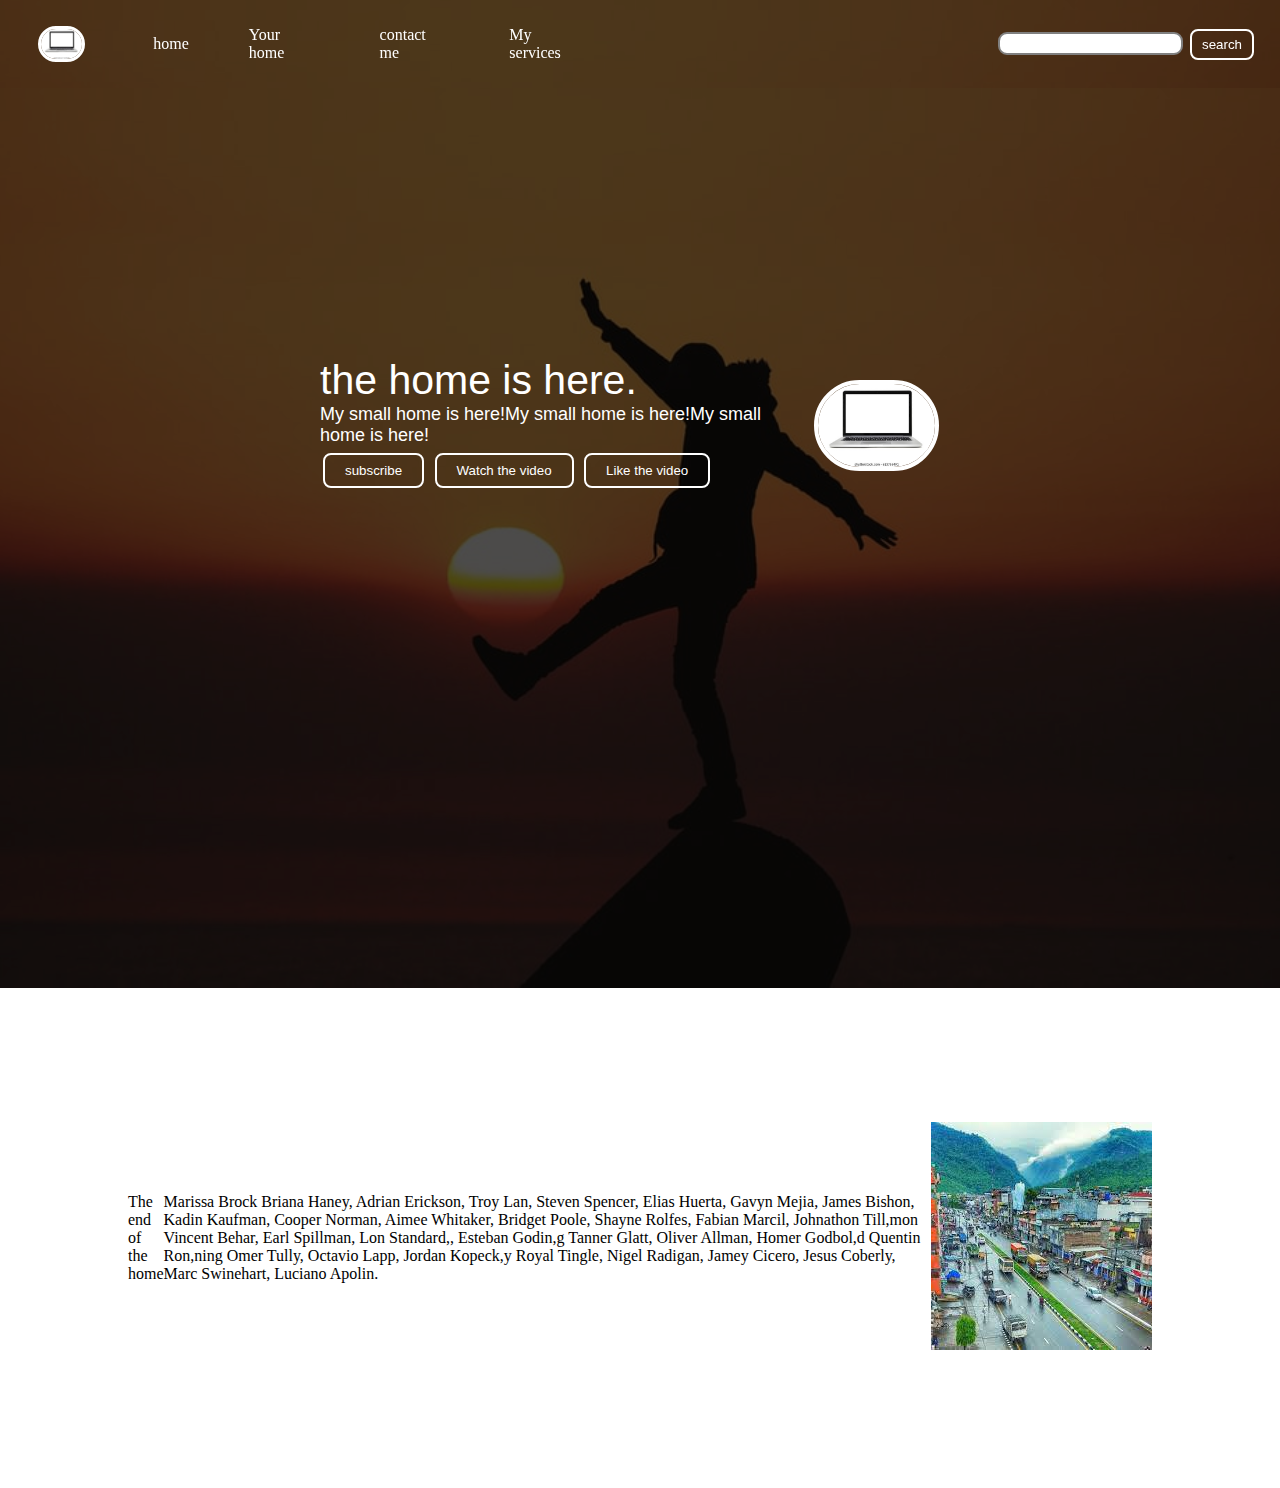
<file: Cool website/index.html>
<!DOCTYPE html>
<html lang="en">

<head>
    <meta charset="UTF-8">
    <meta http-equiv="X-UA-Compatible" content="IE=edge">
    <meta name="viewport" content="width=device-width, initial-scale=1.0">
    <link rel="stylesheet" href="css/style.css">
    <title>Hk Website tutorial</title>
</head>

<body>
    <nav class="navbar background">
        <ul class="nav-list">
            <div class="logo"><img src="img/img.jpg" alt="logo"></div>
            <li><a href="#home">home</a></li>
            <li><a href="#your home">Your home</a></li>
            <li><a href="#contact me">contact me</a></li>
            <li><a href="#Services">My services</a></li>
        </ul>
        <div class="rightNav">
            <input type="text" name="search" id="search">
            <button class="btn btn-sm">search</button>
        </div>
    </nav>

    <section class="background firstSection">
        <div class="box-main">
            <div class="firstHalf">
                <p class="text-big">the home is here.</p>
                <p class="text-small">My small home is here!My small home is here!My small home is here!</p>
            <div class="buttons">
                    <button class="btn">subscribe</button>
                    <button class="btn">Watch the video</button>
                    <button class="btn">Like the video</button>
              </div>
            </div>

            <div class="secondHalf">
          <img src="img/img.jpg" alt="Laptop Image">
            </div>
        </div>
    </section>

    <section class="secRight">
        <p class="sectionTag">The end of the home</p>
        <p class="sectionSubTag">Marissa Brock
            Briana Haney,
            Adrian Erickson,
            Troy Lan,
            Steven Spencer,
            Elias Huerta,
            Gavyn Mejia,
            James Bishon,
            Kadin Kaufman,
            Cooper Norman,
            Aimee Whitaker,
            Bridget Poole,
            Shayne Rolfes,
            Fabian Marcil,
            Johnathon Till,mon
            Vincent Behar,
            Earl Spillman,
            Lon Standard,,
            Esteban Godin,g
            Tanner Glatt,
            Oliver Allman,
            Homer Godbol,d
            Quentin Ron,ning
            Omer Tully,
            Octavio Lapp,
            Jordan Kopeck,y
            Royal Tingle,
            Nigel Radigan,
            Jamey Cicero,
            Jesus Coberly,
            Marc Swinehart,
            Luciano Apolin.</p>
            <div class="Thumbnail">
                <img src="img/download.jpg" alt="city Image" class="imgFluid">
            </div>
    </section>
</body>

</html>
</file>
<file: Cool website/css/style.css>
*{
    margin: 0;
    padding:0;
}

.logo{
    width: 20%;
    display: flex;
    justify-content: center;
    align-items: center;
}
.logo img{
    width: 33%;
    border: 3px solid white;
    border-radius: 50px;
}
.navbar{
    display: flex;
    align-items: center;
    justify-content: center;
    position: sticky;
    top:0;
    cursor: pointer;
}
.nav-list{
      width: 50%;
      display: flex;
      align-items: center;
}

.nav-list li{
    list-style: none;
    padding: 26px 30px;
}

.nav-list li a{
    text-decoration: none;
    color: white;
}

.nav-list li a:hover{
    color: gray;
}

.rightNav{
    width: 50%;
    text-align: right;
    padding: 0 23px;
}

#search{
    padding: 2px;
    font-size: 17;
    border: 2px solid grey;
    border-radius: 9px;
}

.background{
    background: rgba(0, 0, 0, 0.7)url('../img/bg.jpg');
    background-size: cover;
    background-blend-mode: darken;
}

.firstSection{
    height: 100vh;
}

.box-main{
    display: flex;
    justify-content: center;
    align-items: center;
    color: white;
    font-family: 'Segoe UI', Tahoma, Geneva, Verdana, sans-serif;
    max-width: 50%;
    margin: auto;
    height: 75%;
}

.firstHalf{
    width: 85%;
    display: flex;
    flex-direction: column;
    justify-content: center;
}

.secondHalf{
    width: 30%;
}

.secondHalf img{
    width: 70%;
    border: 4px solid white;
    border-radius: 150px;
    display: block;
    margin: auto;
}

.text-big{
    font-size: 41px;
}

.text-small{
    font-size: 18px;
}

.btn{
    padding: 8px 20px;
    margin: 7px 3px;
    border: 2px solid white;
    border-radius: 8px;
    background: none;
    color: white;
    cursor: pointer;
}

.btn-sm{
    padding: 6px 10px;
    vertical-align: middle;
}

.secRight{
    height: 500px;
    display: flex;
    align-items: center;
    justify-content: space-evenly;
    max-width: 80%;
    margin: auto;
}
</file>
